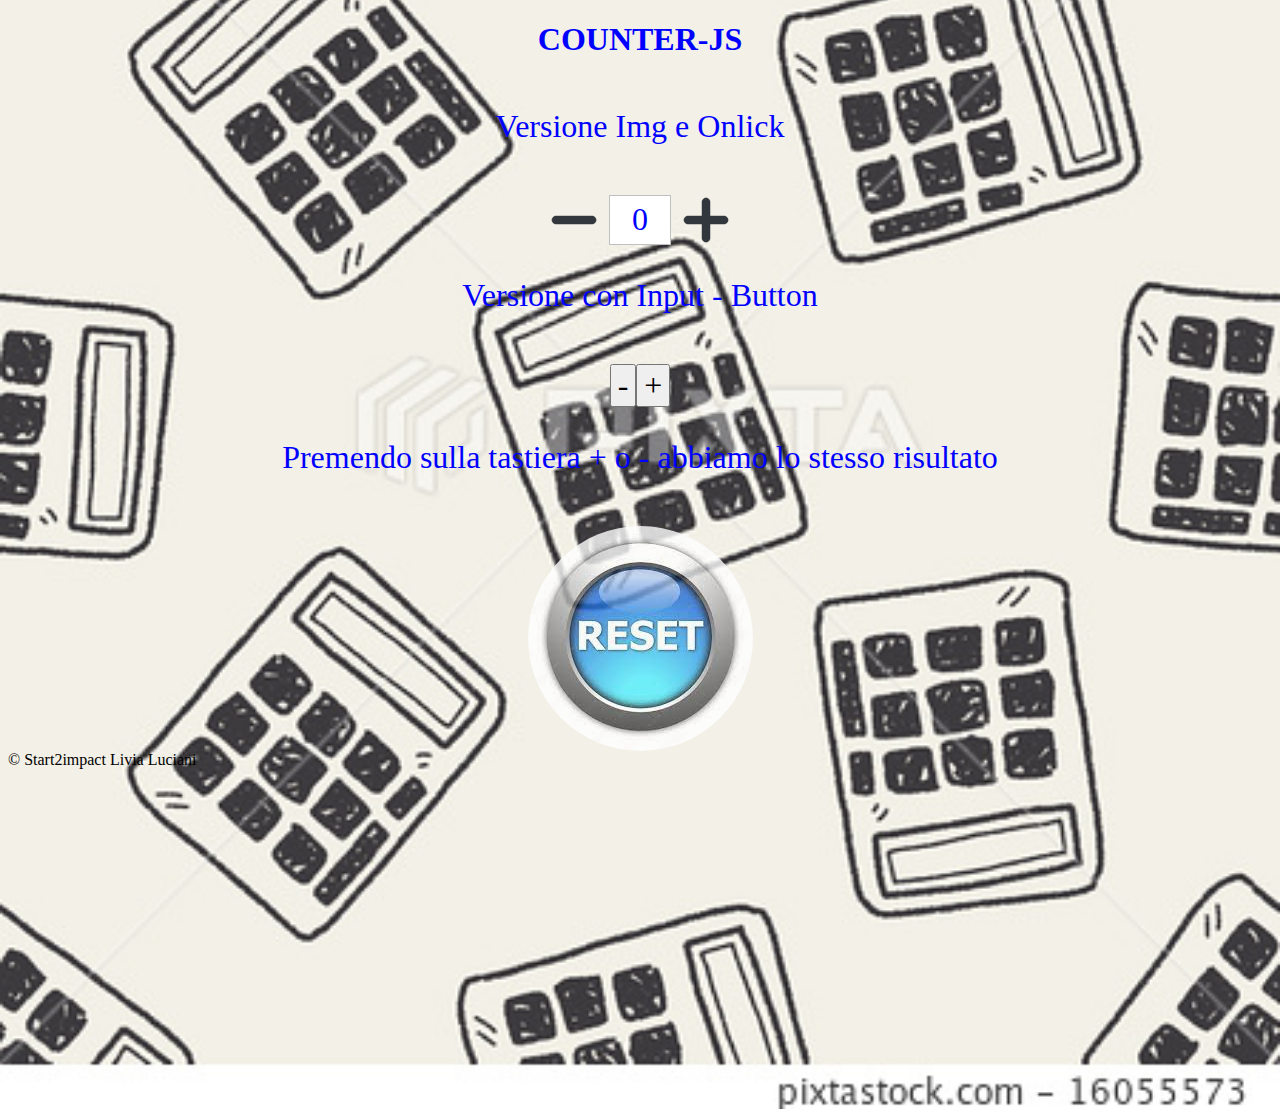
<file: index.html>
<!DOCTYPE html>
<html lang="en">

<head>
    <link rel="stylesheet" href="assets/css/file.css">
    <meta charset="UTF-8">
    <meta property="og:title" content="Counter-LiviaLuciani">
    <meta property="og:description" content="Counter">
    <meta property="og:url" content="https://livial22.github.io/Counter/">
    <title>Counter</title>
    <link rel="icon" href="assets/img/counter.jpg">
    <script src="assets/js/file.js"></script>
</head>

<body onload="initial()">
    <h1 class="name">COUNTER-JS</h1>

    <p class="name">Versione Img e Onlick </p>

    <div class="container">

        <img class="symbols" src="assets/img/sott.png" alt="sub" onclick="sub()">
        <div id="result"></div>
        <img class="symbols" src="assets/img/add.png" alt="add" onclick="add()">

    </div>


    <p class="name">Versione con Input - Button</p>

    <div class="container"> <!-- tasti di input e button-->

        <input class="tasti" type="button" value="-" onclick="sub()">

        <input class="tasti" type="button" value="+" onclick="add()">

    </div>

    <p class="name"> Premendo sulla tastiera + o - abbiamo lo stesso risultato </p>

    <div class="reset"> <!--tasto reset-->

        <img class="border" src="assets/img/reset1.jpg" alt="repristino" onclick="reset()">

    </div>

    <footer class="footer">

        &copy; Start2impact Livia Luciani

    </footer>

</body>

</html>
</file>
<file: assets/css/file.css>
body {
    background-image: url(../img/calcolatrici.jpg);
    background-size: cover;
    height: 120vh;
}

/*mobile*/
@media (min-width:600px) {
    body {
        background: url(../img/calcolatrici.jpg) no-repeat center center fixed;
        background-size: cover;
    }
}

.name {
    display: flex;
    justify-content: center;
    margin-bottom: 50px;
    color: black;
    font-size: xx-large;
    color: blue;
}

/* + e - */

.symbols {

    width: 50px;

}

.symbols:hover {
    cursor: pointer;
    border: solid blue 3px;

}


/* contatore */

#result {

    border: solid silver 1px;
    padding: 5px;
    background-color: white;
    color: blue;
    width: 50px;
    font-size: xx-large;
    margin-left: 10px;
    margin-right: 10px;
    text-align: center;
}

#result2 {
    border: solid silver 1px;
    padding: 5px;
    background-color: white;
    color: blue;
    width: 50px;
    font-size: xx-large;
    margin-left: 10px;
    margin-right: 10px;
    text-align: center;
}

/* tasto reset*/

.reset {
    display: flex;
    justify-content: center;
    opacity: 0.8;

}

.reset :hover {
    cursor: pointer;
    border: solid blue 3px
}

.border {
    border-radius: 70% 70% 70% 70%;
}

.container {
    display: flex;
    justify-content: center;
    margin-top: 20px;

}

/* tasti di input*/

.container input {
    font-family: consolas;
    font-size: xx-large;
}


/* copyright */

.footer {
    display: flex;
    justify-content: flex-start;
    color: black;
}
</file>
